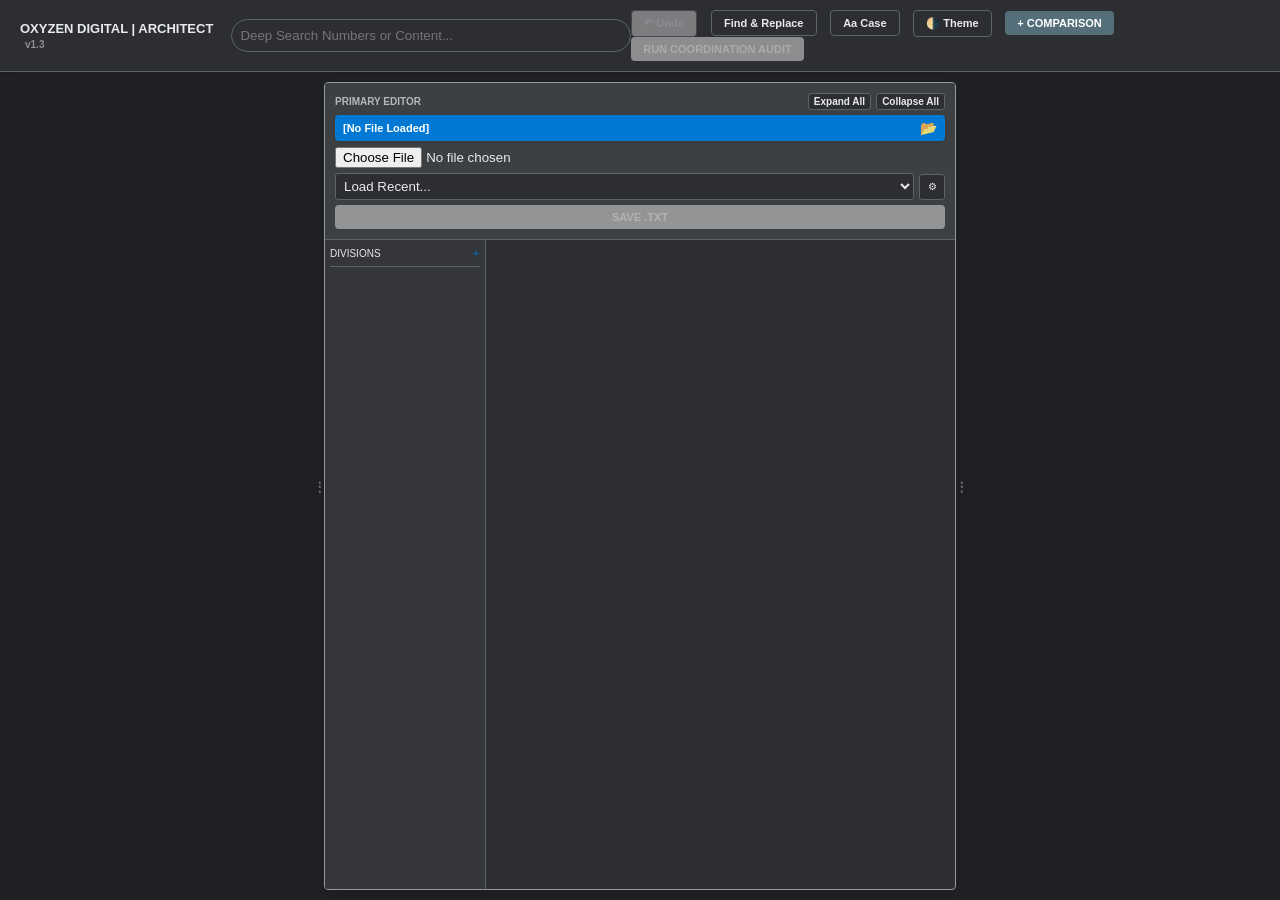
<file: ODI.extension/ODI.tab/00_ADMIN.panel/Keynote File Editor.pushbutton/ODI Keynotes Editor.html>
<!DOCTYPE html>
<html lang="en">
<head>
    <meta charset="UTF-8">
    <title>Oxyzen Digital | Keynote Master Architect v1.3</title>
    <style>
        :root {
            --ui-font: "Segoe UI", Tahoma, sans-serif;
            --active-blue: #0078d4;
            --header-dark: #3a3a3a;
            --audit-success: #2e7d32;
            --caution-orange: #ef6c00;
            
            --bg-app: #cfd8dc;
            --bg-panel: #ffffff;
            --bg-header: #3c3e3f;
            --bg-browser: #eceff1;
            --bg-row: #ffffff;
            --text-main: #000000;
            --border-color: #ccc;
            --border-light: #f0f0f0;
        }

        [data-theme="dark"] {
            --bg-app: #202124;
            --bg-panel: #2d2e31;
            --bg-header: #3c4043;
            --bg-browser: #35363a;
            --bg-row: #2d2e31;
            --text-main: #e8eaed;
            --border-color: #5f6368;
            --border-light: #3c4043;
            --header-dark: #000000;
        }

        body, html { height: 100%; margin: 0; font-family: var(--ui-font); font-size: 13px; overflow: hidden; background: var(--bg-app); color: var(--text-main); }
        .app-wrapper { display: flex; flex-direction: column; height: 100vh; }
        
        .toolbar {
            background: var(--bg-panel); border-bottom: 1px solid var(--border-color); padding: 10px 20px;
            display: flex; justify-content: space-between; align-items: center; z-index: 100; box-shadow: 0 2px 5px rgba(0,0,0,0.1);
        }

        .pane-container { display: flex; flex: 1; overflow: hidden; justify-content: center; align-items: stretch; padding: 10px; gap: 0; }
        
        .pane { display: flex; flex-direction: column; background: var(--bg-panel); overflow: hidden; position: relative; border: 1px solid #999; box-shadow: 0 10px 25px rgba(0,0,0,0.1); }
        .pane.primary { flex: 0 0 50%; z-index: 10; border-radius: 4px; min-width: 450px; }
        .pane.secondary { flex: 1; min-width: 250px; border-radius: 4px; margin: 0 5px; }

        .resizer { width: 10px; cursor: col-resize; background: transparent; z-index: 20; display: flex; align-items: center; justify-content: center; }
        .resizer:hover { background: rgba(0,120,212,0.2); }
        .resizer::after { content: '⋮'; color: #666; font-weight: bold; }

        .pane-header { background: var(--bg-header); border-bottom: 1px solid var(--border-color); padding: 10px; font-weight: 600; }
        .editor-layout { display: flex; flex: 1; overflow: hidden; }
        
        .section-browser { width: 150px; background: var(--bg-browser); border-right: 1px solid var(--border-color); overflow-y: auto; font-size: 10px; padding: 5px; flex-shrink: 0; }
        .browser-header { display: flex; justify-content: space-between; align-items: center; padding-bottom: 5px; border-bottom: 1px solid var(--border-color); margin-bottom: 8px; }
        
        .caution-box { 
            background: #fff3e0; border: 1px solid var(--caution-orange); color: var(--caution-orange);
            padding: 5px; border-radius: 3px; font-size: 9px; margin-top: 5px; cursor: pointer; text-align: center; font-weight: bold;
        }
        .caution-box.disabled { opacity: 0.5; cursor: not-allowed; filter: grayscale(1); }
        
        .header-icon { font-size: 14px; cursor: pointer; opacity: 0.7; transition: opacity 0.2s; user-select: none; }
        .header-icon:hover { opacity: 1; }
        .header-icon.disabled { opacity: 0.3; cursor: not-allowed; }
        .icon-red { color: #d32f2f; }
        .icon-blue { color: var(--active-blue); }

        .keynote-scroll { flex: 1; overflow-y: auto; scroll-behavior: smooth; padding-bottom: 50vh; }
        .tree-node { display: flex; flex-direction: column; }
        .row { display: flex; padding: 5px 10px; align-items: flex-start; cursor: grab; background: var(--bg-row); border-bottom: 1px solid var(--border-light); border-left: 5px solid transparent; transition: border-left-color 0.3s, opacity 0.3s; }
        .row.is-root { background: var(--header-dark) !important; color: #fff; font-weight: bold; position: sticky; top: 0; z-index: 5; }
        
        .row.audit-match {
            opacity: 0.5;
            border-left-color: var(--audit-success);
        }
        .row.audit-match:hover {
            opacity: 1;
        }
        
        .hierarchy-warning {
            color: var(--caution-orange);
            margin-left: 5px; cursor: help; font-size: 11px;
        }
        
        .row.selected-highlight {
            background-color: rgba(255, 0, 0, 0.15);
            border-left-color: #d32f2f !important;
            opacity: 1 !important;
        }

        .row.is-root.selected-highlight {
            /* Keep dark background for readability, add border/shadow for selection visibility */
            box-shadow: inset 0 0 0 1px #d32f2f;
        }
        
        .row.drop-inside { background: rgba(0, 120, 212, 0.25) !important; outline: 2px dashed var(--active-blue); }
        .row.drop-above { border-top: 3px solid var(--caution-orange); background: linear-gradient(to bottom, rgba(239, 108, 0, 0.2), transparent); }
        .row.drop-below { border-bottom: 3px solid var(--caution-orange); background: linear-gradient(to top, rgba(239, 108, 0, 0.2), transparent); }
        .row.drop-merge { 
            background: repeating-linear-gradient(45deg, rgba(76, 175, 80, 0.1), rgba(76, 175, 80, 0.1) 10px, rgba(76, 175, 80, 0.2) 10px, rgba(76, 175, 80, 0.2) 20px) !important; 
            outline: 2px dashed #2e7d32; 
            border-color: #2e7d32 !important; 
        }

        .lvl-container { display: flex; flex-direction: column; padding-left: 12px; border-left: 1px solid var(--border-light); margin-left: 4px; }
        .toggle { width: 15px; cursor: pointer; font-size: 9px; display: inline-block; transition: transform 0.2s; user-select: none; }
        .collapsed > .row > .toggle { transform: rotate(-90deg); }
        .collapsed > .lvl-container { display: none; }

        .key-num-input { font-weight: bold; width: 110px; border: 1px solid transparent; background: transparent; color: inherit; outline: none; margin-top: 2px; }
        .key-desc-input { flex-grow: 1; border: 1px solid transparent; background: transparent; color: inherit; outline: none; padding: 2px 5px; resize: none; overflow: hidden; min-height: 18px; font-family: inherit; font-size: inherit; line-height: 1.4; }
        .key-num-input:focus, .key-desc-input:focus { background: var(--bg-row); border-color: var(--active-blue); color: var(--text-main); box-shadow: 0 0 3px rgba(0,0,0,0.2); }

        .btn { border: none; padding: 6px 12px; cursor: pointer; border-radius: 4px; font-weight: bold; font-size: 11px; }
        .btn:disabled { background: #ccc !important; opacity: 0.6; cursor: not-allowed; }
        .btn-save { background: #2e7d32; color: white; width: 100%; margin-top: 5px; }
        
        .action-tools { opacity: 0; margin-left: 10px; display: flex; gap: 4px; }
        .row:hover .action-tools { opacity: 1; }
        .tool-btn { cursor: pointer; font-size: 10px; padding: 2px 5px; border-radius: 3px; border: 1px solid var(--border-color); background: var(--bg-panel); color: inherit; }
        
        .hidden { display: none !important; }

        /* Custom Tooltip */
        #tooltip {
            position: fixed;
            background: var(--bg-header);
            color: var(--text-main);
            padding: 6px 10px;
            border: 1px solid var(--border-color);
            border-radius: 4px;
            font-size: 11px;
            pointer-events: none;
            opacity: 0;
            z-index: 9999;
            transition: opacity 0.15s;
            box-shadow: 0 4px 6px rgba(0,0,0,0.1);
            max-width: 300px;
        }

        /* Modal */
        .modal { position: fixed; top: 0; left: 0; width: 100%; height: 100%; background: rgba(0,0,0,0.5); z-index: 2000; display: flex; justify-content: center; align-items: center; }
        .modal-content { background: var(--bg-panel); padding: 20px; border-radius: 4px; border: 1px solid var(--border-color); width: 300px; box-shadow: 0 4px 10px rgba(0,0,0,0.2); }
        .input-group { margin-bottom: 10px; }
        .input-group label { display: block; margin-bottom: 5px; font-size: 11px; opacity: 0.8; }
        .input-group input { width: 100%; padding: 5px; background: var(--bg-row); border: 1px solid var(--border-color); color: var(--text-main); outline: none; box-sizing: border-box; }
        .modal-actions { display: flex; justify-content: flex-end; gap: 10px; margin-top: 15px; }

        /* File Info Box */
        .file-info-box {
            background: var(--active-blue);
            color: #fff;
            padding: 6px 8px;
            border-radius: 4px;
            margin-bottom: 6px;
            display: flex;
            align-items: center;
            justify-content: space-between;
            box-shadow: 0 1px 3px rgba(0,0,0,0.1);
        }
        .file-name { font-weight: bold; font-size: 11px; white-space: nowrap; overflow: hidden; text-overflow: ellipsis; flex: 1; }
        .locate-btn { cursor: pointer; margin-left: 8px; font-size: 14px; opacity: 0.9; line-height: 1; }
        .locate-btn:hover { opacity: 1; transform: scale(1.1); }

        /* Toast Notification */
        .toast {
            position: fixed;
            bottom: 20px;
            left: 50%;
            transform: translateX(-50%);
            background: var(--header-dark);
            color: #fff;
            padding: 10px 20px;
            border-radius: 5px;
            z-index: 10000;
            opacity: 0;
            transition: opacity 0.5s, bottom 0.5s;
            pointer-events: none;
        }
        .toast.show { opacity: 1; bottom: 40px; }
    </style>
</head>
<body>

<div class="app-wrapper">
    <div id="tooltip"></div>
    <div id="toast-notification" class="toast"></div>
    <div class="toolbar">
        <div style="font-weight: bold;">OXYZEN DIGITAL | ARCHITECT <span style="font-size:10px; opacity:0.5; margin-left:5px;">v1.3</span></div>
        <input type="text" id="globalSearch" placeholder="Deep Search Numbers or Content..." onkeyup="ViewModel.search(this.value)" style="width:400px; padding:8px; border:1px solid var(--border-color); background:var(--bg-panel); color:var(--text-main); border-radius:20px; outline:none;">
        <div>
            <button id="undoBtn" class="btn" style="background:transparent; border:1px solid var(--border-color); color:var(--text-main); margin-right:10px; opacity:0.5;" disabled onclick="AppState.undo()" title="Undo last action">↶ Undo</button>
            <button class="btn" style="background:transparent; border:1px solid var(--border-color); color:var(--text-main); margin-right:10px;" onclick="ViewModel.openFindReplace()" title="Find and Replace text in descriptions">Find & Replace</button>
            <button class="btn" style="background:transparent; border:1px solid var(--border-color); color:var(--text-main); margin-right:10px;" onclick="ViewModel.openChangeCase()" title="Change text case (Upper, Lower, Title, Sentence)">Aa Case</button>
            <button class="btn" style="background:transparent; border:1px solid var(--border-color); color:var(--text-main); margin-right:10px;" onclick="AppState.toggleDarkMode()" title="Toggle Light/Dark Theme">🌗 Theme</button>
            <button class="btn" style="background:#546e7a; color:white;" onclick="ViewModel.addPane()" title="Add a secondary pane for file comparison">+ COMPARISON</button>
            <button id="auditBtn" class="btn" style="background:var(--active-blue); color:white;" disabled onclick="ViewModel.runAudit()" title="Highlight rows with matching descriptions across panes">RUN COORDINATION AUDIT</button>
        </div>
    </div>
    <div class="pane-container" id="paneBox"></div>
    
    <div id="findReplaceModal" class="modal hidden">
        <div class="modal-content">
            <h3 style="margin-top:0; margin-bottom:15px;">Find & Replace</h3>
            <div class="input-group">
                <label>Find:</label>
                <input type="text" id="findInput" placeholder="Text to find...">
            </div>
            <div class="input-group">
                <label>Replace with:</label>
                <input type="text" id="replaceInput" placeholder="Replacement text...">
            </div>
            <div class="modal-actions">
                <button class="btn" style="background:transparent; border:1px solid var(--border-color); color:var(--text-main);" onclick="ViewModel.closeFindReplace()">Cancel</button>
                <button class="btn btn-save" style="width:auto;" onclick="ViewModel.executeReplace()">Replace All</button>
            </div>
        </div>
    </div>

    <div id="manageRecentModal" class="modal hidden">
        <div class="modal-content" style="width:400px;">
            <h3 style="margin-top:0; margin-bottom:15px;">Manage Recent Files</h3>
            <div id="recentListContainer" style="max-height:300px; overflow-y:auto; margin-bottom:15px; border:1px solid var(--border-color); border-radius:3px; background:var(--bg-row);">
                <!-- Items go here -->
            </div>
            <div class="modal-actions">
                <button class="btn" style="background:transparent; border:1px solid var(--border-color); color:var(--text-main);" onclick="ViewModel.closeManageRecent()">Close</button>
            </div>
        </div>
    </div>

    <div id="changeCaseModal" class="modal hidden">
        <div class="modal-content">
            <h3 style="margin-top:0; margin-bottom:15px;">Change Text Case</h3>
            <div class="input-group">
                <label>Scope:</label>
                <select id="caseScope" style="width:100%; padding:5px; background:var(--bg-row); color:var(--text-main); border:1px solid var(--border-color);">
                    <option value="selected">Selected Section & Children</option>
                    <option value="global">Entire File</option>
                </select>
            </div>
            <div class="input-group">
                <label>Target Format:</label>
                <select id="caseType" style="width:100%; padding:5px; background:var(--bg-row); color:var(--text-main); border:1px solid var(--border-color);">
                    <option value="upper">UPPERCASE</option>
                    <option value="lower">lowercase</option>
                    <option value="title">Title Case</option>
                    <option value="sentence">Sentence case</option>
                </select>
            </div>
            <div class="modal-actions">
                <button class="btn" style="background:transparent; border:1px solid var(--border-color); color:var(--text-main);" onclick="ViewModel.closeChangeCase()">Cancel</button>
                <button class="btn btn-save" style="width:auto;" onclick="ViewModel.executeChangeCase()">Apply</button>
            </div>
        </div>
    </div>

    <div id="renumModal" class="modal hidden">
        <div class="modal-content">
            <h3 style="margin-top:0; margin-bottom:15px;">Renumber Sequence</h3>
            <div style="margin-bottom:10px; font-size:11px; opacity:0.8;">
                Parent Key: <strong id="renumParentKey"></strong><br>
                Child Count: <span id="renumChildCount"></span>
            </div>
            <div class="input-group">
                <label>Separator:</label>
                <select id="renumSep" onchange="ViewModel.updateRenumberPreview()" style="width:100%; padding:5px; background:var(--bg-row); color:var(--text-main); border:1px solid var(--border-color);">
                    <option value=".">Dot (.)</option>
                    <option value="-">Dash (-)</option>
                    <option value=" ">Space ( )</option>
                    <option value="">None</option>
                </select>
            </div>
            <div class="input-group">
                <label>Style:</label>
                <select id="renumStyle" onchange="ViewModel.updateRenumberPreview()" style="width:100%; padding:5px; background:var(--bg-row); color:var(--text-main); border:1px solid var(--border-color);">
                    <option value="01">Numeric (01, 02...)</option>
                    <option value="1">Numeric (1, 2...)</option>
                    <option value="A">Alpha (A, B...)</option>
                    <option value="A1">Alphanumeric (A1, A2...)</option>
                </select>
            </div>
            <div class="input-group">
                <label>Start At:</label>
                <input type="number" id="renumStart" value="1" min="0" onchange="ViewModel.updateRenumberPreview()" style="width:100%; padding:5px; background:var(--bg-row); color:var(--text-main); border:1px solid var(--border-color);">
            </div>
            <div style="margin:15px 0; padding:10px; background:var(--bg-browser); border-radius:4px; font-family:monospace;">
                Preview: <span id="renumPreview" style="font-weight:bold; color:var(--active-blue);"></span>
            </div>
            <div class="modal-actions">
                <button class="btn" style="background:transparent; border:1px solid var(--border-color); color:var(--text-main);" onclick="ViewModel.closeRenumberModal()">Cancel</button>
                <button class="btn btn-save" style="width:auto;" onclick="ViewModel.executeRenumber()">Apply</button>
            </div>
        </div>
    </div>
</div>

<script>
/**
 * STATE MANAGEMENT SECTION
 * Centralized store for all application data and UI states to ensure persistence.
 * 
 * FEATURE REGISTRY:
 * - Pane Management: Dynamic creation of Editor/Reference panes.
 * - File I/O: Read tab-delimited txt, Export modified txt.
 * - Tree Visualization: Hierarchical rendering based on Parent Key.
 * - CRUD: Update Key/Desc, Add Sibling, Delete Item.
 * - Drag & Drop: Re-parenting items via UI.
 * - Renumbering: Auto-sequence children keys.
 * - Audit: Visual comparison between panes.
 * - Search: Deep filtering of tree nodes.
 */
const AppState = {
    // 1. Data Store (The Content)
    // Structure: { [paneId]: Array<[Key, Description, ParentKey]> }
    panes: {}, 
    history: [], // Undo Stack
    paneMeta: {}, // { [paneId]: { filePath: String } }

    // 2. UI State (The Interface)
    ui: {
        primaryPaneId: null,     // ID of the main editing pane
        dirtyStatus: {},         // { [paneId]: boolean } - Tracks unsaved changes
        collapsedKeys: {},       // { [paneId]: Set<string> } - Tracks collapsed nodes
        darkMode: localStorage.getItem('odi-dark-mode') !== 'false',
    },

    // 3. Interaction State (Transient)
    drag: {
        key: null,               // Key being dragged
        sourcePaneId: null       // Pane ID where drag started
    },
    
    recentFiles: JSON.parse(localStorage.getItem('odi-recent-files') || '[]'),

    // --- State Helpers ---
    registerPane(id, isPrimary = false) {
        this.panes[id] = null;
        this.paneMeta[id] = { filePath: null };
        this.ui.dirtyStatus[id] = false;
        this.ui.collapsedKeys[id] = new Set();
        if (isPrimary) this.ui.primaryPaneId = id;
    },

    setDirty(id, status = true) {
        this.ui.dirtyStatus[id] = status;
        const btn = document.getElementById(`save-${id}`);
        if (btn) btn.disabled = !status;
    },

    toggleDarkMode() {
        this.ui.darkMode = !this.ui.darkMode;
        document.documentElement.setAttribute('data-theme', this.ui.darkMode ? 'dark' : 'light');
        localStorage.setItem('odi-dark-mode', this.ui.darkMode);
    },

    initTheme() {
        if (this.ui.darkMode) document.documentElement.setAttribute('data-theme', 'dark');
    },

    addRecentFile(name, path, content) {
        // Remove existing if present to move to top
        this.recentFiles = this.recentFiles.filter(f => f.name !== name);
        // Add to front
        this.recentFiles.unshift({ name, path, content, date: new Date().toLocaleString() });
        // Limit to 5
        if (this.recentFiles.length > 5) this.recentFiles.pop();
        localStorage.setItem('odi-recent-files', JSON.stringify(this.recentFiles));
        this.updateRecentUI();
    },

    updateRecentUI() {
        Object.keys(this.panes).forEach(id => {
            const sel = document.getElementById(`recent-${id}`);
            if (sel) ViewModel.renderRecentList(sel);
        });
    },

    snapshot() {
        const state = {
            panes: JSON.parse(JSON.stringify(this.panes)),
            dirtyStatus: JSON.parse(JSON.stringify(this.ui.dirtyStatus)),
            collapsedKeys: {}
        };
        Object.keys(this.ui.collapsedKeys).forEach(id => {
            state.collapsedKeys[id] = Array.from(this.ui.collapsedKeys[id]);
        });
        this.history.push(state);
        if (this.history.length > 50) this.history.shift();
        this.updateUndoUI();
    },

    undo() {
        if (this.history.length === 0) return;
        const prevState = this.history.pop();
        this.panes = prevState.panes;
        this.ui.dirtyStatus = prevState.dirtyStatus;
        this.ui.collapsedKeys = {};
        Object.keys(prevState.collapsedKeys).forEach(id => {
            this.ui.collapsedKeys[id] = new Set(prevState.collapsedKeys[id]);
        });
        Object.keys(this.ui.dirtyStatus).forEach(id => this.setDirty(id, this.ui.dirtyStatus[id]));
        Object.keys(this.panes).forEach(id => ViewModel.render(id));
        this.updateUndoUI();
    },

    updateUndoUI() {
        const btn = document.getElementById('undoBtn');
        if (btn) {
            btn.disabled = this.history.length === 0;
            btn.style.opacity = this.history.length === 0 ? 0.5 : 1;
        }
    }
};

/**
 * VIEWMODEL: State & Interaction logic
 */
const ViewModel = {
    addPane(isPrimary = false) {
        const id = Date.now() + Math.floor(Math.random() * 100);
        AppState.registerPane(id, isPrimary);

        const paneHtml = `
            <div class="pane ${isPrimary ? 'primary' : 'secondary'}" id="pane-${id}">
                <div class="pane-header">
                    <div style="display:flex; justify-content:space-between; align-items:center; margin-bottom:5px;">
                        <span style="font-size:10px; opacity:0.7;">${isPrimary ? 'PRIMARY EDITOR' : 'REFERENCE'}</span>
                        <div style="display:flex; gap:5px;">
                            <span class="tool-btn" onclick="ViewModel.toggleAll(${id}, true)" title="Expand All">Expand All</span>
                            <span class="tool-btn" onclick="ViewModel.toggleAll(${id}, false)" title="Collapse All">Collapse All</span>
                            ${!isPrimary ? `<span class="tool-btn" style="color:#d32f2f" onclick="ViewModel.removePane(${id})" title="Close Pane">✕</span>` : ''}
                        </div>
                    </div>
                    <div class="file-info-box">
                        <span id="current-file-${id}" class="file-name">[No File Loaded]</span>
                        <span class="locate-btn" onclick="ViewModel.locateFile(${id})" title="Locate in Explorer">📂</span>
                    </div>
                    <input type="file" id="file-${id}" onchange="ViewModel.handleFileSelect(this, ${id})" style="display:block; width:100%;" title="Load a keynote .txt file">
                    <div style="display:flex; gap:5px; margin-top:5px; align-items:center;">
                        <select id="recent-${id}" onchange="ViewModel.loadRecent(this, ${id})" style="flex:1; padding:4px; border:1px solid var(--border-color); background:var(--bg-panel); color:var(--text-main); border-radius:3px;" title="Load a recently opened file"><option value="">Load Recent...</option></select>
                        <button class="tool-btn" onclick="ViewModel.openManageRecent()" title="Manage Recent Files" style="height:26px; width:26px; display:flex; align-items:center; justify-content:center;">⚙</button>
                    </div>
                    <button id="save-${id}" class="btn btn-save" disabled onclick="ViewModel.exportFile(${id})" title="Save changes to a new .txt file">SAVE .TXT</button>
                </div>
                <div class="editor-layout">
                    ${isPrimary ? `
                        <div class="section-browser">
                            <div class="browser-header">
                                <span>DIVISIONS</span>
                                <div style="display:flex; gap:8px;">
                                    <span class="header-icon icon-blue" onclick="ViewModel.addDivision(${id})" title="Add Division">+</span>
                                </div>
                            </div>
                            <div id="browser-list-${id}"></div>
                        </div>` : ''}
                    <div class="keynote-scroll" id="s${id}"><div id="tree${id}"></div></div>
                </div>
            </div>`;

        const container = document.getElementById('paneBox');
        if (isPrimary) {
            const L = document.createElement('div'); L.className = 'resizer';
            const R = document.createElement('div'); R.className = 'resizer';
            container.appendChild(L); 
            container.insertAdjacentHTML('beforeend', paneHtml);
            container.appendChild(R);
            this.setupResizer(L, container.querySelector('.primary'), true);
            this.setupResizer(R, container.querySelector('.primary'), false);
        } else {
            container.insertAdjacentHTML('beforeend', paneHtml);
        }
        this.setupPaneDragDrop(id);
        this.renderRecentList(document.getElementById(`recent-${id}`));
        return id;
    },

    showToast(message) {
        const toast = document.getElementById('toast-notification');
        toast.innerText = message;
        toast.classList.add('show');
        setTimeout(() => {
            toast.classList.remove('show');
        }, 3000);
    },

    locateFile(id) {
        const meta = AppState.paneMeta[id];
        const path = (meta && meta.filePath) ? meta.filePath : document.getElementById(`current-file-${id}`).innerText;
        
        if (!path || path.includes("[No File Loaded]")) return;
        
        const isFullPath = path.includes('/') || path.includes('\\');
        
        navigator.clipboard.writeText(path).then(() => {
            this.showToast(isFullPath ? `Full Path copied: ${path}` : `Filename copied (Browser hides full path): ${path}`);
        }).catch(err => {
            console.error('Failed to copy filename: ', err);
            this.showToast('Error copying filename.');
        });
    },

    removePane(id) {
        if (id === AppState.ui.primaryPaneId) {
            alert("Cannot close the Primary Editor pane.");
            return;
        }
        const pane = document.getElementById(`pane-${id}`);
        if (pane) pane.remove();
        delete AppState.panes[id];
        delete AppState.paneMeta[id];
        delete AppState.ui.dirtyStatus[id];
        delete AppState.ui.collapsedKeys[id];
        document.querySelectorAll('.row.audit-match').forEach(r => r.classList.remove('audit-match'));
        document.querySelectorAll('.row.selected-highlight').forEach(r => r.classList.remove('selected-highlight'));
        this.validateAuditState();
    },

    toggleAll(id, expand) {
        const set = AppState.ui.collapsedKeys[id];
        if (expand) {
            set.clear();
        } else {
            if (AppState.panes[id]) {
                const parents = new Set();
                AppState.panes[id].forEach(r => {
                    const p = (r[2] || "").trim();
                    if (p) parents.add(p);
                });
                parents.forEach(p => set.add(p));
            }
        }
        this.render(id);
    },

    toggleNode(id, key) {
        const set = AppState.ui.collapsedKeys[id];
        if (set.has(key)) set.delete(key);
        else set.add(key);
        
        const row = document.querySelector(`#tree${id} .row[data-key="${key}"]`);
        if (row) {
            row.closest('.tree-node').classList.toggle('collapsed');
        }
    },

    openManageRecent() {
        this.renderManageRecentList();
        document.getElementById('manageRecentModal').classList.remove('hidden');
    },

    closeManageRecent() {
        document.getElementById('manageRecentModal').classList.add('hidden');
    },

    renderManageRecentList() {
        const container = document.getElementById('recentListContainer');
        container.innerHTML = '';
        if (AppState.recentFiles.length === 0) {
            container.innerHTML = '<div style="padding:10px; opacity:0.6; font-style:italic;">No recent files.</div>';
            return;
        }
        
        AppState.recentFiles.forEach((f, i) => {
            const row = document.createElement('div');
            row.style.cssText = 'display:flex; justify-content:space-between; align-items:center; padding:8px; border-bottom:1px solid var(--border-light);';
            row.innerHTML = `
                <div style="overflow:hidden; margin-right:10px;">
                    <div style="font-weight:bold; font-size:11px;">${f.name}</div>
                    <div style="font-size:10px; opacity:0.7; white-space:nowrap; overflow:hidden; text-overflow:ellipsis;" title="${f.path}">${f.path}</div>
                </div>
                <button class="tool-btn" style="color:#d32f2f; min-width:20px;" onclick="ViewModel.removeRecentItem(${i})" title="Remove from list">✕</button>
            `;
            container.appendChild(row);
        });
    },

    removeRecentItem(index) {
        AppState.recentFiles.splice(index, 1);
        localStorage.setItem('odi-recent-files', JSON.stringify(AppState.recentFiles));
        this.renderManageRecentList();
        AppState.updateRecentUI();
    },

    renderRecentList(select) {
        if (!select) return;
        select.innerHTML = '<option value="">Load Recent...</option>';
        AppState.recentFiles.forEach((f, i) => {
            const opt = document.createElement('option');
            opt.value = i;
            opt.text = `${f.name} (${f.date})`;
            select.appendChild(opt);
        });
    },

    loadRecent(select, id) {
        const idx = select.value;
        if (idx === "") return;
        const fileData = AppState.recentFiles[idx];
        if (fileData) {
            AppState.panes[id] = fileData.content.split(/\r?\n/).map((l, i) => {
                const parts = l.split('\t');
                if (parts.length >= 2) return parts;
                if (String(id) === String(AppState.ui.primaryPaneId)) return null;
                const t = l.trim();
                return t ? [`UNF-${(i+1).toString().padStart(4,'0')}`, t, ""] : null;
            }).filter(x => x);
            AppState.ui.collapsedKeys[id] = new Set();
            this.render(id);
            
            const path = fileData.path || fileData.name;
            AppState.paneMeta[id].filePath = path;
            this.updateFileInfo(id, fileData.name, path);
            
            this.validateAuditState();
            document.getElementById(`file-${id}`).value = ""; 
        }
        select.value = "";
    },

    handleFileSelect(input, id) { if (input.files[0]) this.processFile(input.files[0], id); },

    processFile(file, id) {
        const reader = new FileReader();
        reader.onload = (e) => {
            const content = e.target.result;
            
            // Smart Path Resolution
            let path = file.path || file.name; // file.path works in some environments (Electron/NW.js), usually undefined in Chrome

            AppState.paneMeta[id].filePath = path;
            AppState.addRecentFile(file.name, path, content);
            AppState.panes[id] = content.split(/\r?\n/).map((l, i) => {
                const parts = l.split('\t');
                if (parts.length >= 2) return parts;
                if (String(id) === String(AppState.ui.primaryPaneId)) return null;
                const t = l.trim();
                return t ? [`UNF-${(i+1).toString().padStart(4,'0')}`, t, ""] : null;
            }).filter(x => x);
            AppState.ui.collapsedKeys[id] = new Set();
            
            this.updateFileInfo(id, file.name, path);
            this.render(id);
            this.validateAuditState();
        };
        reader.readAsText(file);
    },

    updateFileInfo(id, name, path) {
        const el = document.getElementById(`current-file-${id}`);
        el.innerText = name;
        el.title = path; // Show full path on hover
    },

    render(id) {
        const container = document.getElementById(`tree${id}`);
        container.innerHTML = '';
        const data = AppState.panes[id];
        if (!data) return;

        const nodesMap = new Map();
        data.forEach(item => nodesMap.set(item[0].trim(), { key: item[0].trim(), desc: item[1].trim(), parent: (item[2] || "").trim(), children: [] }));
        const roots = [];
        nodesMap.forEach(node => {
            if (node.parent && nodesMap.has(node.parent)) nodesMap.get(node.parent).children.push(node);
            else roots.push(node);
        });

        // Sort nodes alphanumerically
        const sorter = (a, b) => a.key.localeCompare(b.key, undefined, { numeric: true, sensitivity: 'base' });
        roots.sort(sorter);
        nodesMap.forEach(n => n.children.sort(sorter));

        const buildNode = (node) => {
            const isRoot = !node.parent;
            const hasChildren = node.children.length > 0;
            const isCollapsed = AppState.ui.collapsedKeys[id].has(node.key);
            
            // Hierarchy Check: Does Key start with Parent Key?
            // Skip check for Roots or CSI-like keys (00 00 00) to avoid noise
            let hierarchyWarn = "";
            if (!isRoot && !node.key.startsWith(node.parent) && !/^\d{2}[\s\.]\d{2}/.test(node.key)) {
                hierarchyWarn = `<span class="hierarchy-warning" title="Hierarchy Mismatch:\nKey '${node.key}' does not start with Parent Key '${node.parent}'.\nRevit allows this, but it breaks sorting logic.">⚠</span>`;
            }

            const div = document.createElement('div'); div.className = `tree-node ${isCollapsed ? 'collapsed' : ''}`;
            div.innerHTML = `
                <div class="row ${isRoot ? 'is-root' : ''}" data-key="${node.key}" draggable="true" onclick="ViewModel.syncScroll(${id}, '${node.key}')">
                    ${hasChildren ? `<span class="toggle" style="margin-top:4px;" onclick="ViewModel.toggleNode(${id}, '${node.key}')">▼</span>` : '<span style="width:15px"></span>'}
                    <input class="key-num-input" value="${node.key}" draggable="true" ondragstart="event.preventDefault(); event.stopPropagation()" oninput="ViewModel.validateKeyInput(this, ${id}, '${node.key}')" onchange="ViewModel.commitKeyChange(this, ${id}, '${node.key}')" onkeydown="if(event.key==='Enter'){this.blur();}else if(event.key==='Escape'){this.value=this.defaultValue; this.style.backgroundColor=''; this.blur();}">
                    ${hierarchyWarn}
                    <textarea class="key-desc-input" rows="1" draggable="true" ondragstart="event.preventDefault(); event.stopPropagation()" onkeydown="if(event.key==='Enter'){event.preventDefault(); this.blur();}else if(event.key==='Escape'){this.value=this.defaultValue; this.style.height='auto'; this.style.height=this.scrollHeight+'px'; this.blur();}" onchange="ViewModel.updateData(${id}, '${node.key}', 1, this.value)" oninput="this.style.height='';this.style.height=this.scrollHeight+'px'">${node.desc}</textarea>
                    <div class="action-tools">
                        ${hasChildren ? `<span class="tool-btn" onclick="ViewModel.flatten(${id}, '${node.key}')" title="Promote children to this level">Flat</span>` : ''}
                        ${(hasChildren && !/^\d{2}[\s\.]\d{2}/.test(node.key)) ? `<span class="tool-btn" onclick="ViewModel.renumber(${id}, '${node.key}')" title="Renumber children">Num</span>` : ''}
                        <span class="tool-btn" style="color:var(--active-blue)" onclick="ViewModel.addSibling(${id}, '${node.key}', '${node.parent}')" title="Add a new sibling keynote">+ Sib</span>
                        <span class="tool-btn" style="color:#d32f2f" onclick="ViewModel.deleteItem(${id}, '${node.key}')" title="Delete this keynote and all its children">✕</span>
                    </div>
                </div>
                <div class="lvl-container"></div>`;
            
            const row = div.querySelector('.row');
            this.setupRowDragDrop(row, id, node.key);

            const childBox = div.querySelector('.lvl-container');
            node.children.forEach(c => childBox.appendChild(buildNode(c)));
            return div;
        };
        roots.forEach(r => container.appendChild(buildNode(r)));
        // Auto-resize textareas after render
        container.querySelectorAll('textarea.key-desc-input').forEach(t => { t.style.height = 'auto'; t.style.height = t.scrollHeight + 'px'; });
        if (id === AppState.ui.primaryPaneId) this.updateBrowser(id);
    },

    syncScroll(srcId, key) {
        document.querySelectorAll('.row.selected-highlight').forEach(r => r.classList.remove('selected-highlight'));

        // Get Source Description from Data Store
        const srcItem = AppState.panes[srcId]?.find(r => r[0].trim() === key);
        if (!srcItem) return;
        const targetDesc = srcItem[1].toLowerCase().trim();

        Object.keys(AppState.panes).forEach(pId => {
            const tree = document.getElementById(`tree${pId}`);
            if (!tree) return;

            // Find all data items in this pane that match the description
            const matches = AppState.panes[pId].filter(r => r[1].toLowerCase().trim() === targetDesc);
            
            let scrolledToPane = false;
            matches.forEach(m => {
                const matchKey = m[0].trim();
                const targetRow = tree.querySelector(`.row[data-key="${matchKey}"]`);
                
                if (targetRow) {
                    targetRow.classList.add('selected-highlight');
                    
                    // Expand parents to ensure visibility
                    let p = targetRow.closest('.tree-node').parentElement.closest('.tree-node');
                    while (p) {
                        p.classList.remove('collapsed');
                        p = p.parentElement.closest('.tree-node');
                    }

                    // Scroll to the first match in this pane
                    if (!scrolledToPane) {
                        targetRow.scrollIntoView({ behavior: 'smooth', block: 'center' });
                        scrolledToPane = true;
                    }
                }
            });
        });
    },

    updateData(id, key, col, val) {
        AppState.snapshot();
        AppState.panes[id].forEach(r => {
            if (r[0].trim() === key) r[col] = val;
            if (col === 0 && r[2]?.trim() === key) r[2] = val;
        });
        AppState.setDirty(id, true);
    },

    validateAuditState() {
        const loaded = Object.keys(AppState.panes).filter(id => AppState.panes[id]).length;
        document.getElementById('auditBtn').disabled = (loaded < 2);
    },

    runAudit() {
        // Reset all rows first by removing the audit class
        document.querySelectorAll('.row').forEach(r => r.classList.remove('audit-match'));

        const ids = Object.keys(AppState.panes);
        ids.forEach(tId => {
            // Create a Set of descriptions from all other panes for efficient lookup
            const otherDescriptions = new Set(
                ids.filter(id => id != tId && AppState.panes[id])
                   .flatMap(id => AppState.panes[id].map(r => r[1].toLowerCase().trim()))
            );

            document.querySelectorAll(`#tree${tId} .row:not(.is-root)`).forEach(row => {
                const desc = row.querySelector('.key-desc-input').value.toLowerCase().trim();
                if (otherDescriptions.has(desc)) {
                    row.classList.add('audit-match');
                }
            });
        });
    },

    search(term) {
        const t = term.toLowerCase().trim();
        const allNodes = document.querySelectorAll('.tree-node');
        
        if (t === "") {
            allNodes.forEach(n => n.classList.remove('hidden'));
            return;
        }

        const visibleNodes = new Set();

        // 1. Find direct matches and collect all related nodes (ancestors and descendants)
        allNodes.forEach(node => {
            const row = node.querySelector('.row');
            const keyVal = row.querySelector('.key-num-input').value;
            const descVal = row.querySelector('.key-desc-input').value;
            
            if ((keyVal + " " + descVal).toLowerCase().includes(t)) {
                // A match is found, add it to the visible set
                visibleNodes.add(node);

                // 2. Add all its ancestors and expand them
                let p = node.parentElement.closest('.tree-node');
                while (p) {
                    visibleNodes.add(p);
                    p.classList.remove('collapsed');
                    p = p.parentElement.closest('.tree-node');
                }

                // 3. Add all its descendants
                node.querySelectorAll('.tree-node').forEach(descendant => {
                    visibleNodes.add(descendant);
                });
            }
        });

        // 4. Apply visibility based on the collected set
        allNodes.forEach(node => {
            node.classList.toggle('hidden', !visibleNodes.has(node));
        });
    },

    flatten(id, key) {
        if (!confirm(`Flatten children of '${key}'?\nThey will become siblings of '${key}'.`)) return;
        
        AppState.snapshot();
        const node = AppState.panes[id].find(r => r[0].trim() === key);
        if (!node) return;
        const newParent = (node[2] || "").trim();
        
        let count = 0;
        AppState.panes[id].forEach(r => {
            if ((r[2] || "").trim() === key) {
                r[2] = newParent;
                count++;
            }
        });
        
        if (count > 0) {
            AppState.setDirty(id, true);
            this.render(id);
        } else {
            AppState.history.pop();
            AppState.updateUndoUI();
        }
    },

    deleteItem(id, key) {
        if (!confirm(`Are you sure you want to delete '${key}'?\n(This will also delete all child items)`)) return;

        AppState.snapshot();
        const toDelete = new Set([key]);
        let foundNew = true;
        while (foundNew) {
            foundNew = false;
            AppState.panes[id].forEach(r => {
                const k = r[0].trim();
                const p = (r[2] || "").trim();
                if (toDelete.has(p) && !toDelete.has(k)) {
                    toDelete.add(k);
                    foundNew = true;
                }
            });
        }
        AppState.panes[id] = AppState.panes[id].filter(r => !toDelete.has(r[0].trim()));
        AppState.setDirty(id, true);
        this.render(id);
    },

    addDivision(id) {
        const key = prompt("Enter New Division Key (e.g. 'SHEET-NOTES'):");
        if (!key) return;
        if (this.checkKeyExists(id, key)) return alert("Key already exists!");
        
        const desc = prompt("Enter Description:", "New Division");
        if (desc === null) return;
        
        AppState.snapshot();
        AppState.panes[id].push([key, desc, ""]);
        AppState.setDirty(id, true);
        this.render(id);
    },

    addSibling(id, key, parent) {
        const suggested = this.suggestNextKey(id, parent);
        const newKey = prompt("Add Sibling - Enter Key Number:", suggested);
        if (newKey) {
            if (this.checkKeyExists(id, newKey)) return alert("Key already exists!");
            AppState.snapshot();
            AppState.panes[id].push([newKey, "New Sibling Item", parent]);
            AppState.setDirty(id, true); this.render(id);
        }
    },

    suggestNextKey(id, parentKey, excludeKey) {
        // Find all siblings, excluding the one being moved (to avoid self-reference in progression)
        const siblings = AppState.panes[id].filter(r => {
            const p = (r[2] || "").trim();
            const k = r[0].trim();
            return p === (parentKey || "").trim() && k !== excludeKey;
        });

        // Helper to parse key into segments (dot or space)
        const parseKey = (k) => k.split(/[\.\s]+/);
        const joinChar = (k) => k.includes('.') ? '.' : ' ';

        if (siblings.length === 0) {
            // Case: First Child - Try to adapt dragged key to new parent structure
            if (excludeKey && parentKey) {
                const pParts = parseKey(parentKey);
                const kParts = parseKey(excludeKey);
                const sep = joinChar(parentKey);
                
                // Scenario A: Deeper Level (e.g. Parent "10", Child "10.01")
                if (kParts.length > pParts.length) {
                    // Append the suffix from the dragged key to the new parent
                    const suffix = kParts.slice(pParts.length).join(sep);
                    if (suffix) return parentKey + sep + suffix;
                }
                
                // Scenario B: Same Level / Division Change (e.g. Parent "09 00 00", Dragged "08 10 00")
                // Intent: Become "09 10 00"
                if (kParts.length === pParts.length && kParts.length > 0) {
                    // Heuristic: If first segment differs (Division change), adopt new parent's division
                    if (pParts[0] !== kParts[0]) {
                        const newParts = [...kParts];
                        newParts[0] = pParts[0];
                        return newParts.join(sep);
                    }
                }
            }
            // Fallback default
            return parentKey ? (parentKey.includes(' ') ? `${parentKey} 01` : `${parentKey}.01`) : "01";
        }
        
        // Sort siblings to find the true last key (ensure numerical order)
        siblings.sort((a, b) => a[0].localeCompare(b[0], undefined, { numeric: true, sensitivity: 'base' }));

        const lastKey = siblings[siblings.length - 1][0].trim();
        const match = lastKey.match(/(\d+)$/); // Find trailing number
        if (match) {
            const numStr = match[1];
            let step = 1;
            
            // Detect Step Size (e.g. 10, 20 -> 30)
            if (siblings.length >= 2) {
                const prevKey = siblings[siblings.length - 2][0].trim();
                const prevMatch = prevKey.match(/(\d+)$/);
                if (prevMatch) {
                    const diff = parseInt(numStr) - parseInt(prevMatch[1]);
                    if (diff > 0) step = diff;
                }
            }

            const nextNum = parseInt(numStr) + step;
            // Reassemble key preserving padding
            return lastKey.substring(0, match.index) + nextNum.toString().padStart(numStr.length, '0');
        }
        return lastKey + "_new";
    },

    checkKeyExists(id, key) {
        return AppState.panes[id].some(r => r[0].trim() === key);
    },

    updateKeyAndParent(id, oldKey, newKey, newParent) {
        // 0. Pre-flight Collision Check for Cascading Renames
        if (oldKey !== newKey) {
            const collisions = [];
            const predictCollisions = (pOld, pNew) => {
                AppState.panes[id].forEach(r => {
                    if ((r[2] || "").trim() === pOld) {
                        const k = r[0].trim();
                        if (k.startsWith(pOld)) {
                            const kNew = pNew + k.substring(pOld.length);
                            if (this.checkKeyExists(id, kNew)) collisions.push(kNew);
                            predictCollisions(k, kNew);
                        }
                    }
                });
            };
            predictCollisions(oldKey, newKey);
            if (collisions.length > 0) {
                alert(`Cannot rename '${oldKey}' to '${newKey}'.\n\nThis would cause ${collisions.length} collision(s) in child items:\n(e.g. '${collisions[0]}')\n\nAction cancelled.`);
                return false;
            }
        }

        // 1. Update the item itself
        const item = AppState.panes[id].find(r => r[0].trim() === oldKey);
        if (item) {
            item[0] = newKey;
            if (newParent !== undefined) item[2] = newParent;
            
            const set = AppState.ui.collapsedKeys[id];
            if (set && set.has(oldKey)) {
                set.delete(oldKey);
                set.add(newKey);
            }
        }
        
        // 2. Recursive update for children (Parent Pointer AND Key Prefix)
        if (oldKey !== newKey) {
            const updateChildren = (pOld, pNew) => {
                AppState.panes[id].forEach(r => {
                    if ((r[2] || "").trim() === pOld) {
                        r[2] = pNew; // Update parent pointer
                        
                        // Update Key if it inherits prefix (Standard Hierarchy)
                        const k = r[0].trim();
                        if (k.startsWith(pOld)) {
                            const kNew = pNew + k.substring(pOld.length);
                            r[0] = kNew;
                            
                            const set = AppState.ui.collapsedKeys[id];
                            if (set && set.has(k)) {
                                set.delete(k);
                                set.add(kNew);
                            }
                            updateChildren(k, kNew); // Recurse
                        }
                    }
                });
            };
            updateChildren(oldKey, newKey);
        }
        AppState.setDirty(id, true); this.render(id);
        return true;
    },

    renumber(id, key) {
        let pk = "";
        let children = [];
        let isRoot = false;

        if (key) {
            pk = key;
        } else {
            const selectedRow = document.querySelector(`#tree${id} .row.selected-highlight`);
            if (selectedRow) {
                pk = selectedRow.getAttribute('data-key').trim();
            } else {
                isRoot = true;
            }
        }

        if (!isRoot) {
            children = AppState.panes[id].filter(r => r[2]?.trim() === pk);
            if (children.length === 0) {
                alert("No children found for this parent key.");
                return;
            }
            // CSI Warning (Soft check)
            if (/^\d{2}[\s\.]\d{2}/.test(pk)) {
                if(!confirm("Warning: This looks like a CSI MasterFormat section.\nRenumbering might break standard conventions.\nContinue?")) return;
            }
        } else {
            if (!confirm("No parent section selected.\nThis is the Top-Tier Parent (Root).\n\nDo you want to renumber the Divisions themselves?")) return;
            children = AppState.panes[id].filter(r => !r[2] || r[2].trim() === "");
            if (children.length === 0) {
                alert("No root items found.");
                return;
            }
        }

        // Populate Modal
        document.getElementById('renumParentKey').innerText = pk || "[ROOT]";
        document.getElementById('renumParentKey').setAttribute('data-value', pk);
        document.getElementById('renumChildCount').innerText = children.length;
        document.getElementById('renumStart').value = 1;
        document.getElementById('renumSep').value = ''; // Reset
        
        // Try to detect existing separator from first child
        if (children.length > 0) {
            const firstChild = children[0][0].trim();
            if (pk && firstChild.startsWith(pk)) {
                const remainder = firstChild.substring(pk.length);
                if (remainder.startsWith('.')) document.getElementById('renumSep').value = '.';
                else if (remainder.startsWith('-')) document.getElementById('renumSep').value = '-';
                else if (remainder.startsWith(' ')) document.getElementById('renumSep').value = ' ';
            }
        }

        this.updateRenumberPreview();
        document.getElementById('renumModal').classList.remove('hidden');
    },

    closeRenumberModal() {
        document.getElementById('renumModal').classList.add('hidden');
    },

    updateRenumberPreview() {
        const pk = document.getElementById('renumParentKey').getAttribute('data-value') || "";
        const sep = document.getElementById('renumSep').value;
        const style = document.getElementById('renumStyle').value;
        const start = parseInt(document.getElementById('renumStart').value) || 1;
        
        const gen = (idx) => {
            if (style === '1' || style === 'A1') return idx.toString();
            if (style === '01') return idx.toString().padStart(2, '0');
            if (style === 'A') {
                let s = ""; let n = Math.max(1, idx);
                while (n > 0) {
                    let rem = (n - 1) % 26;
                    s = String.fromCharCode(65 + rem) + s;
                    n = Math.floor((n - 1) / 26);
                }
                return s;
            }
            return idx.toString();
        };

        const ex1 = `${pk}${sep}${gen(start)}`;
        const ex2 = `${pk}${sep}${gen(start + 1)}`;
        document.getElementById('renumPreview').innerText = `${ex1}, ${ex2}...`;
    },

    executeRenumber() {
        const id = AppState.ui.primaryPaneId;
        const pk = document.getElementById('renumParentKey').getAttribute('data-value') || "";
        const sep = document.getElementById('renumSep').value;
        const style = document.getElementById('renumStyle').value;
        const start = parseInt(document.getElementById('renumStart').value) || 0;

        AppState.snapshot();
        
        const children = AppState.panes[id].filter(r => (r[2] || "").trim() === pk);
        
        // Safety Check: Detect Collisions with keys OUTSIDE the group being renumbered
        const childKeys = new Set(children.map(c => c[0].trim()));
        const otherKeys = new Set(AppState.panes[id].filter(r => !childKeys.has(r[0].trim())).map(r => r[0].trim()));
        
        let collisions = [];
        
        // Pre-calculate updates to check for collisions
        const updates = children.map((c, i) => {
            const idx = start + i;
            let suffix = "";
            
            if (style === '1' || style === 'A1') suffix = idx.toString();
            else if (style === '01') suffix = idx.toString().padStart(2, '0');
            else if (style === 'A') {
                const n = Math.max(1, idx);
                let s = ""; let temp = n;
                while (temp > 0) {
                    let rem = (temp - 1) % 26;
                    s = String.fromCharCode(65 + rem) + s;
                    temp = Math.floor((temp - 1) / 26);
                }
                suffix = s;
            }

            const newKey = `${pk}${sep}${suffix}`;
            if (otherKeys.has(newKey)) collisions.push(newKey);
            
            return { child: c, newKey: newKey };
        });

        if (collisions.length > 0) {
            const msg = `Warning: Renumbering will create ${collisions.length} duplicate keys (e.g. '${collisions[0]}').\nThese keys already exist outside this group.\n\nProceed anyway?`;
            if (!confirm(msg)) {
                AppState.history.pop();
                AppState.updateUndoUI();
                return;
            }
        }

        // Apply Updates
        updates.forEach(u => {
            const c = u.child;
            const newKey = u.newKey;
            const oldKey = c[0].trim();
            
            if (newKey !== oldKey) {
                c[0] = newKey;
                this.updateKeyHierarchy(id, oldKey, newKey);
            }
        });

        AppState.setDirty(id, true);
        this.render(id);
        this.closeRenumberModal();
    },

    updateKeyHierarchy(id, oldKey, newKey) {
        // Update parent pointers of children
        AppState.panes[id].forEach(r => {
            if ((r[2] || "").trim() === oldKey) {
                r[2] = newKey;
                
                // Update child key if it inherits prefix
                const childKey = r[0].trim();
                if (childKey.startsWith(oldKey)) {
                    const suffix = childKey.substring(oldKey.length);
                    const newChildKey = newKey + suffix;
                    r[0] = newChildKey;
                    this.updateKeyHierarchy(id, childKey, newChildKey);
                }
            }
        });
    },

    validateKeyInput(input, id, originalKey) {
        const val = input.value.trim();
        if (!val) {
             input.style.backgroundColor = '#ffcdd2';
             return;
        }
        if (val === originalKey) {
            input.style.backgroundColor = '';
            return;
        }
        const exists = AppState.panes[id].some(r => r[0].trim() === val);
        input.style.backgroundColor = exists ? '#ffcdd2' : '';
    },

    commitKeyChange(input, id, originalKey) {
        const val = input.value.trim();
        if (val === originalKey) return;
        
        if (!val || AppState.panes[id].some(r => r[0].trim() === val)) {
            alert(val ? `Key '${val}' already exists.` : "Key cannot be empty.");
            input.value = originalKey;
            input.style.backgroundColor = '';
            return;
        }
        
        const success = this.updateKeyAndParent(id, originalKey, val);
        if (!success) {
            input.value = originalKey;
            return;
        }
        
        this.syncScroll(id, val);
    },

    // Helper to get the last logically ordered sibling key under a parent
    // This will be used to compare against the draggedKey
    getLastLogicalSiblingKey(paneId, parentKey, excludeKey = null) {
        const siblings = AppState.panes[paneId].filter(r => {
            const p = (r[2] || "").trim();
            const k = r[0].trim();
            return p === (parentKey || "").trim() && k !== excludeKey;
        });
        if (siblings.length === 0) return null;
        siblings.sort((a, b) => a[0].localeCompare(b[0], undefined, { numeric: true, sensitivity: 'base' }));
        return siblings[siblings.length - 1][0].trim();
    },

    isKeyCompatibleWithParent(key, parentKey) {
        if (!parentKey) return true; // Root level, always compatible
        
        const k = key.trim();
        const p = parentKey.trim();

        // Direct child: key starts with parentKey.
        if (k.startsWith(p + ".") || k.startsWith(p + " ")) return true;

        // CSI / MasterFormat Logic (Significant Digits)
        // e.g. Parent "03 00 00" (Sig: 03) is compatible with "03 10 00"
        const getSig = (str) => {
            const parts = str.split(/[\.\s]+/);
            const sig = [];
            for (let part of parts) {
                if (parseInt(part) !== 0) sig.push(part);
                else break; 
            }
            return sig.join(str.includes('.') ? '.' : ' ');
        };
        
        const pSig = getSig(p);
        if (pSig && k.startsWith(pSig)) return true;

        return false;
    },
    copyChildren(srcId, targetId, srcParentKey, targetParentKey) {
        const children = AppState.panes[srcId].filter(r => (r[2] || "").trim() === srcParentKey);
        children.forEach(child => {
            const k = child[0].trim();
            // Try to map key prefix to maintain hierarchy logic
            let newK = k;
            if (k.startsWith(srcParentKey)) {
                newK = targetParentKey + k.substring(srcParentKey.length);
            } else {
                // Fallback logic if prefix doesn't match strictly
                newK = targetParentKey + "." + k.split('.').pop();
            }
            
            if (!this.checkKeyExists(targetId, newK)) {
                AppState.panes[targetId].push([newK, child[1], targetParentKey]);
            }
            this.copyChildren(srcId, targetId, k, newK);
        });
    },

    setupResizer(h, p, isL) {
        h.onmousedown = (e) => {
            const sW = p.offsetWidth; const sX = e.clientX;
            document.onmousemove = (me) => p.style.flex = `0 0 ${isL ? sW - (me.clientX - sX) : sW + (me.clientX - sX)}px`;
            document.onmouseup = () => document.onmousemove = null;
        };
    },

    setupPaneDragDrop(id) {
        const p = document.getElementById(`pane-${id}`);
        p.ondragover = (e) => e.preventDefault();
        p.ondrop = (e) => {
            e.preventDefault();
            if (e.dataTransfer.files.length > 0) {
                const f = e.dataTransfer.files[0];
                const dt = new DataTransfer(); dt.items.add(f);
                document.getElementById(`file-${id}`).files = dt.files;
                this.processFile(f, id);
            }
        };
    },

    setupRowDragDrop(row, id, key) {
        row.ondragstart = (e) => { AppState.drag.key = key; AppState.drag.sourcePaneId = id; e.stopPropagation(); };
        
        row.ondragover = (e) => { 
            // 0. Reject Files explicitly on rows
            if (e.dataTransfer.types.includes("Files")) {
                e.dataTransfer.dropEffect = 'none';
                e.preventDefault(); 
                e.stopPropagation();
                return;
            }

            e.preventDefault(); e.stopPropagation();
            
            // 1. Restrict Drop to Primary Pane Only (Modify Primary Only)
            if (String(id) !== String(AppState.ui.primaryPaneId)) {
                e.dataTransfer.dropEffect = 'none';
                return;
            }

            // Check for Merge Condition
            const srcId = AppState.drag.sourcePaneId;
            const draggedKey = AppState.drag.key;
            let isMergePrediction = false;

            if (srcId && String(srcId) !== String(id) && draggedKey) {
                 const existing = AppState.panes[id].find(r => r[0].trim() === draggedKey);
                 if (existing) {
                     const srcItem = AppState.panes[srcId].find(r => r[0].trim() === draggedKey);
                     if (srcItem && srcItem[1].trim().toLowerCase() === existing[1].trim().toLowerCase()) {
                         isMergePrediction = true;
                     }
                 }
            }

            const rect = row.getBoundingClientRect();
            const relY = e.clientY - rect.top;
            const h = rect.height;
            
            // Clear classes
            row.classList.remove('drop-above', 'drop-below', 'drop-inside', 'drop-merge');
            
            if (isMergePrediction) {
                row.classList.add('drop-merge');
            } else {
                if (relY < h * 0.25) row.classList.add('drop-above');
                else if (relY > h * 0.75) row.classList.add('drop-below');
                else row.classList.add('drop-inside');
            }
        };

        row.ondragleave = () => row.classList.remove('drop-above', 'drop-below', 'drop-inside', 'drop-merge');
        
        row.ondrop = (e) => {
            // 0. Reject Files explicitly
            if (e.dataTransfer.files && e.dataTransfer.files.length > 0) {
                e.preventDefault(); e.stopPropagation();
                return;
            }

            e.preventDefault(); e.stopPropagation(); 
            
            // 1. Restrict Drop to Primary Pane Only
            if (String(id) !== String(AppState.ui.primaryPaneId)) return;

            const zone = row.classList.contains('drop-above') ? 'above' : 
                         row.classList.contains('drop-below') ? 'below' : 'inside';
            row.classList.remove('drop-above', 'drop-below', 'drop-inside', 'drop-merge');

            const srcId = AppState.drag.sourcePaneId;
            const draggedKey = AppState.drag.key;

            if (draggedKey && (String(srcId) === String(id) ? draggedKey !== key : true)) {
                // Determine New Parent based on Zone
                let newParent = "";
                if (zone === 'inside') newParent = key; // Become child
                else {
                    // Become sibling (Above/Below) -> Use target's parent
                    const targetItem = AppState.panes[id].find(r => r[0].trim() === key);
                    if (targetItem) newParent = (targetItem[2] || "").trim();
                }

                // Capture Scroll Position
                const scrollContainer = document.getElementById(`s${id}`);
                const savedScrollTop = scrollContainer ? scrollContainer.scrollTop : 0;

                let finalKey = draggedKey;
                let proceed = true;

                // Check Duplicates (Only for Cross-Pane, as Internal Move preserves key)
                let isMerge = false;
                if (String(srcId) !== String(id)) {
                    if (draggedKey.startsWith('UNF-')) {
                        const suggested = this.suggestNextKey(id, newParent);
                        const srcItem = AppState.panes[srcId].find(r => r[0].trim() === draggedKey);
                        const desc = srcItem ? srcItem[1] : "";
                        const trunc = desc.length > 40 ? desc.substring(0, 40) + "..." : desc;
                        
                        finalKey = prompt(`Importing Raw Text: "${trunc}"\nTarget Parent: ${newParent || "ROOT"}\n\nAssign New Key:`, suggested);
                        if (!finalKey) proceed = false;
                        else if (this.checkKeyExists(id, finalKey)) {
                            alert("Key already exists!");
                            proceed = false;
                        }
                    } else {
                        const existing = AppState.panes[id].find(r => r[0].trim() === finalKey);
                        if (existing) {
                            const srcItem = AppState.panes[srcId].find(r => r[0].trim() === draggedKey);
                            if (srcItem && srcItem[1].trim().toLowerCase() === existing[1].trim().toLowerCase()) {
                                isMerge = true;
                                if (existing[1] !== srcItem[1]) {
                                    existing[1] = srcItem[1]; // Update case/content
                                    AppState.setDirty(id, true);
                                }
                            } else {
                                const suggested = this.suggestNextKey(id, newParent);
                                finalKey = prompt(`Key '${draggedKey}' already exists in target (Description mismatch).\nEnter new key:`, suggested);
                                if (!finalKey) proceed = false;
                                else if (this.checkKeyExists(id, finalKey)) {
                                    alert("Key already exists!");
                                    proceed = false;
                                }
                            }
                        }
                    }
                }

                if (proceed) {
                    AppState.snapshot();
                    if (String(srcId) === String(id)) {
                        // Internal Move
                        this.updateKeyAndParent(id, draggedKey, draggedKey, newParent);
                    } else {
                        // Cross-Pane Copy
                        const srcItem = AppState.panes[srcId].find(r => r[0].trim() === draggedKey);
                        if (srcItem) {
                            if (!isMerge) {
                                AppState.panes[id].push([finalKey, srcItem[1], newParent]);
                            }
                            
                            // Copy children
                            const hasChildren = AppState.panes[srcId].some(r => (r[2] || "").trim() === draggedKey);
                            if (hasChildren) {
                                this.copyChildren(srcId, id, draggedKey, finalKey);
                            }

                            AppState.setDirty(id, true); 
                            this.render(id);
                        }
                    }
                    
                    // Restore Scroll Position
                    if (scrollContainer) setTimeout(() => scrollContainer.scrollTop = savedScrollTop, 0);
                }
            }
        };
    },

    updateBrowser(id) {
        const list = document.getElementById(`browser-list-${id}`);
        list.innerHTML = '';
        AppState.panes[id].filter(r => !r[2] || r[2].trim() === "").forEach(div => {
            const el = document.createElement('div'); el.className = 'browser-item';
            el.innerText = div[0];
            el.onclick = () => {
                const target = document.querySelector(`#tree${id} .row[data-key="${div[0]}"]`);
                if(target) target.scrollIntoView({ behavior: 'smooth', block: 'center' });
            };
            list.appendChild(el);
        });
    },

    exportFile(id) {
        const content = AppState.panes[id].map(r => r.join('\t')).join('\n');
        const a = document.createElement('a');
        a.href = URL.createObjectURL(new Blob([content], {type:'text/plain'}));
        
        let fileName = "Revised_Database.txt";
        const meta = AppState.paneMeta[id];
        let originalPath = (meta && meta.filePath) ? meta.filePath : null;
        
        if (!originalPath) {
             const uiName = document.getElementById(`current-file-${id}`).innerText;
             if (uiName && !uiName.includes("[No File Loaded]")) originalPath = uiName;
        }

        if (originalPath) {
            let name = originalPath.split(/[\\/]/).pop();
            let namePart = name;
            let extPart = ".txt";
            const lastDot = name.lastIndexOf('.');
            if (lastDot > 0) {
                namePart = name.substring(0, lastDot);
                extPart = name.substring(lastDot);
            }
            const now = new Date();
            const ts = now.getFullYear() + String(now.getMonth()+1).padStart(2,'0') + String(now.getDate()).padStart(2,'0') + "_" + String(now.getHours()).padStart(2,'0') + String(now.getMinutes()).padStart(2,'0') + String(now.getSeconds()).padStart(2,'0');
            fileName = `${namePart}_${ts}${extPart}`;
        }
        
        a.download = fileName; a.click();
        AppState.setDirty(id, false);
    },

    openFindReplace() {
        document.getElementById('findReplaceModal').classList.remove('hidden');
        document.getElementById('findInput').focus();
    },

    closeFindReplace() {
        document.getElementById('findReplaceModal').classList.add('hidden');
    },

    executeReplace() {
        const findText = document.getElementById('findInput').value;
        const replaceText = document.getElementById('replaceInput').value;
        const id = AppState.ui.primaryPaneId;

        if (!findText) { alert("Please enter text to find."); return; }
        if (!id || !AppState.panes[id]) return;

        AppState.snapshot();
        let count = 0;
        AppState.panes[id].forEach(r => {
            if (r[1].includes(findText)) {
                r[1] = r[1].split(findText).join(replaceText);
                count++;
            }
        });

        if (count > 0) {
            AppState.setDirty(id, true);
            this.render(id);
            alert(`Replaced ${count} occurrences.`);
            this.closeFindReplace();
        } else {
            AppState.history.pop(); AppState.updateUndoUI();
            alert('No matches found.');
        }
    },

    openChangeCase() {
        document.getElementById('changeCaseModal').classList.remove('hidden');
    },

    closeChangeCase() {
        document.getElementById('changeCaseModal').classList.add('hidden');
    },

    executeChangeCase() {
        const scope = document.getElementById('caseScope').value;
        const type = document.getElementById('caseType').value;
        const id = AppState.ui.primaryPaneId;
        
        if (!id || !AppState.panes[id]) return;

        let targetIndices = new Set();
        
        if (scope === 'selected') {
            const selectedRow = document.querySelector(`#tree${id} .row.selected-highlight`);
            if (!selectedRow) {
                alert("No section selected. Please select a row first or choose 'Entire File'.");
                return;
            }
            const rootKey = selectedRow.getAttribute('data-key').trim();
            
            // Build Parent Map for traversal
            const childrenMap = {};
            AppState.panes[id].forEach(r => {
                const p = (r[2] || "").trim();
                if (!childrenMap[p]) childrenMap[p] = [];
                childrenMap[p].push(r[0].trim());
            });

            const collectKeys = (k) => {
                let keys = [k];
                if (childrenMap[k]) childrenMap[k].forEach(childKey => keys = keys.concat(collectKeys(childKey)));
                return keys;
            };
            
            const keysToUpdate = new Set(collectKeys(rootKey));
            AppState.panes[id].forEach((r, idx) => { if (keysToUpdate.has(r[0].trim())) targetIndices.add(idx); });
        } else {
            AppState.panes[id].forEach((_, idx) => targetIndices.add(idx));
        }

        AppState.snapshot();
        let count = 0;
        targetIndices.forEach(idx => {
            const r = AppState.panes[id][idx];
            const oldText = r[1];
            let newText = oldText;
            
            if (type === 'upper') newText = oldText.toUpperCase();
            else if (type === 'lower') newText = oldText.toLowerCase();
            else if (type === 'title') newText = oldText.toLowerCase().replace(/\b\w/g, c => c.toUpperCase());
            else if (type === 'sentence' && oldText.length > 0) newText = oldText.charAt(0).toUpperCase() + oldText.slice(1).toLowerCase();
            
            if (newText !== oldText) {
                r[1] = newText;
                count++;
            }
        });

        if (count > 0) {
            AppState.setDirty(id, true);
            this.render(id);
            alert(`Updated ${count} items.`);
            this.closeChangeCase();
        } else {
            AppState.history.pop(); AppState.updateUndoUI();
            alert('No changes needed.');
        }
    }
};

// --- Global Tooltip Logic ---
document.addEventListener('mouseover', (e) => {
    const target = e.target.closest('[title]');
    if (target) {
        const title = target.getAttribute('title');
        if (title) {
            target.setAttribute('data-title', title);
            target.removeAttribute('title');
            const tip = document.getElementById('tooltip');
            tip.innerText = title;
            tip.style.opacity = '1';
            tip.style.left = (e.clientX + 12) + 'px';
            tip.style.top = (e.clientY + 12) + 'px';
        }
    }
});
document.addEventListener('mouseout', (e) => {
    const target = e.target.closest('[data-title]');
    if (target) {
        target.setAttribute('title', target.getAttribute('data-title'));
        target.removeAttribute('data-title');
        document.getElementById('tooltip').style.opacity = '0';
    }
});
document.addEventListener('mousemove', (e) => {
    const tip = document.getElementById('tooltip');
    if (tip.style.opacity === '1') {
        tip.style.left = (e.clientX + 12) + 'px';
        tip.style.top = (e.clientY + 12) + 'px';
    }
});

ViewModel.addPane(true);
AppState.initTheme();
</script>
</body>
</html>
</file>
